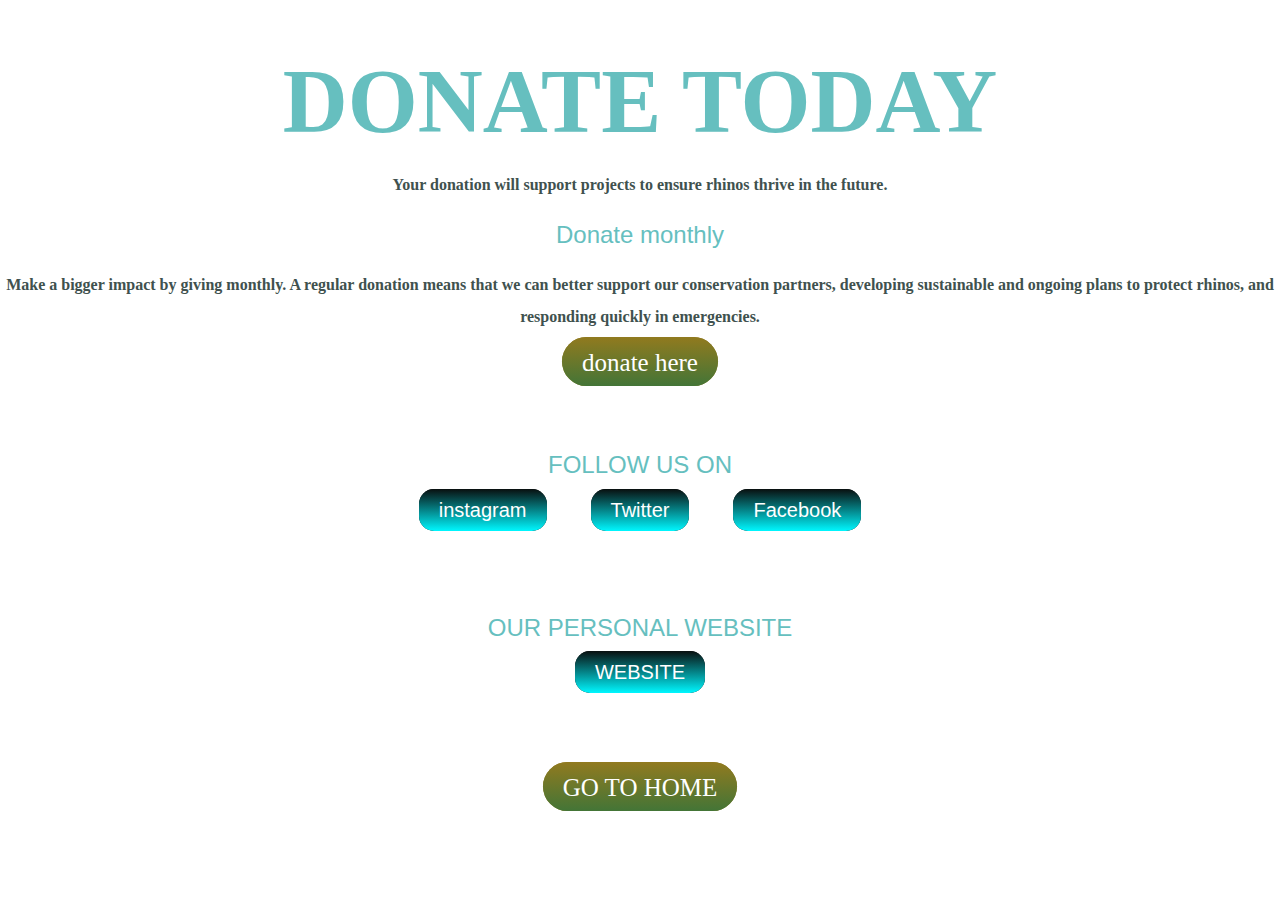
<file: donate.html>
<!DOCTYPE html>
<html lang="en" dir="ltr">
  <head>
    <meta charset="utf-8">
    <title>DONATE</title>
      <link rel="stylesheet" href="styles.css">

  </head>
  <body>
<h1>DONATE TODAY</h1>

<p>

<b>Your donation will support projects to ensure rhinos thrive in the future.</b>  </p>
<h2>Donate monthly</h2>
<p><b>Make a bigger impact by giving monthly. A regular donation means that we can better support our conservation partners, developing sustainable and ongoing plans to protect rhinos, and responding quickly in emergencies.</b></p>
<a class="home" href="https://www.savetherhino.org/checkout/?single-buy=1&donate-amount=10&add-to-cart=10747">donate here</a>
<br>
<br>
<br>
<br>

<h2>FOLLOW US ON </h2>
<a class="donate" href="https://www.instagram.com/sanjay_y_s/">instagram</a>
<a class="donate" href="https://twitter.com/sanjay_ys/">Twitter</a>
<a class="donate" href="https://www.facebook.com/sanju.ys.54">Facebook</a>
<br>
<br>
<br>
<br>
<br>

<h2>OUR PERSONAL WEBSITE</h2>
<a class="donate" href="https://sanjay-ys.github.io/cv/">WEBSITE</a>
<br>
<br>
<br>
<br>
<br>
<br>
 <a class="home" href="index.html">GO TO HOME</a>
  </body>
</html>
</file>
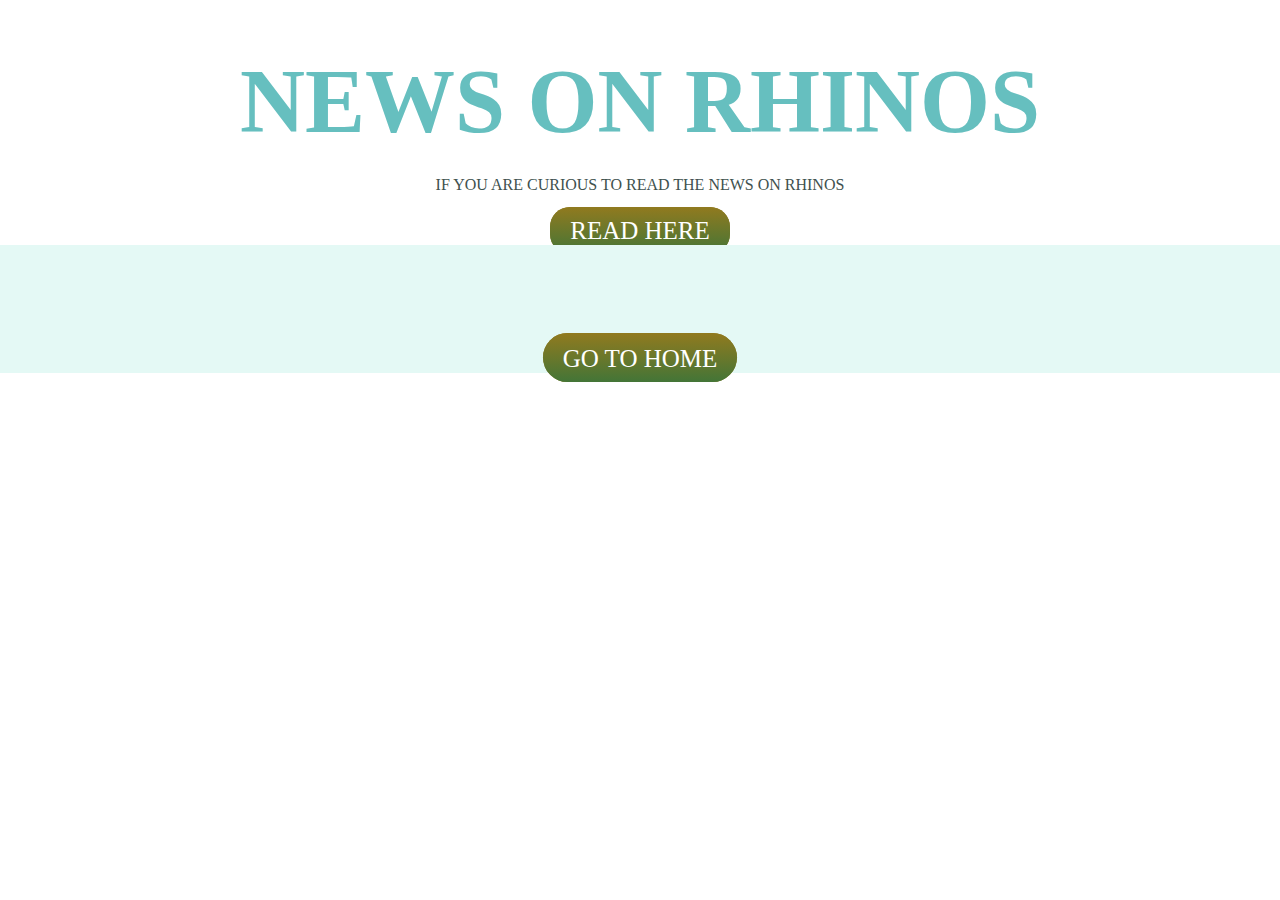
<file: news.html>
<!DOCTYPE html>
<html lang="en" dir="ltr">
  <head>
    <meta charset="utf-8">
    <title>NEWS</title>
    <link rel="stylesheet" href="styles.css"/>
  </head>
  <body>
    <h1>NEWS ON RHINOS</h1>
  <P>

      IF YOU ARE CURIOUS TO READ THE NEWS ON RHINOS </P>
 <a class="info" href="https://www.ndtv.com/topic/rhinoceros">READ HERE</a>
 <div class="">
   <a class="home" href="index.html">GO TO HOME</a>
 </div>
  </body>
</html>
</file>
<file: styles.css>
body {
color : #40514E;
  margin: 0;
  text-align: center;
  font-family: 'Merriweather', serif;
}

h1 {
  color: #66BFBF;
  font-size: 562.5%;
  margin-left: 0;
  margin: 50px auto 0 auto ;
  font-family: 'Sacramento', cursive;
}

h2 {
  font-weight: normal;
  color: #66BFBF;
  font-family: 'Montserrat', sans-serif;
}

h3 {
  color: #11999E;
  font-family: 'Montserrat', sans-serif;
}
.skills {
  line-height: 0;
}

div {
  background-color: #E4F9F5;
  position: relative;
  padding-top: 100px;
}
.skill-row
{
  width : 50%;
  margin: 100px auto 100px auto;
  text-align: left;
  line-height: 2;
}
.profile {
  margin: 1% auto 1% auto;
}
.intro {
  width: 30%;
  text-align: center;
  margin: auto;
}
p{
  line-height: 2;
}
hr {
  border: dotted red 6PX;
  border-bottom: none;
  width: 4%;
  margin: 100px auto 100px auto;
}
.middle-container {
background-color:#E4F9F5 ;
margin: 2px auto 2px auto;
background-size: contain;
}
.blue {
  color: green;
}
blue:hover {
  color: red;
}
a {
  color: black;
    font-family: 'Montserrat', sans-serif;
    margin: 10px 20px;
    text-decoration: none;
}
a:hover{
  color: blue;
}

.bottom-container {
  background-color: green;
  margin: 10px auto 10px auto;
 padding : 50px 0 20px;

}
.copyright {
  color: #eaf6f6;
  font-size: 0.75rem;
  padding: 20px 0;
}

.stu {
  color: #66BFBF;
  text-decoration: underline;
  font-size: 2.5rem;
}

.top-cloud {
  position: absolute;
  right: 300px;
  top: 50px;
}

.bottom-cloud {
  position: absolute;
  left: 100px;
  bottom: 300px;
}
.cricket {
  width:50%;
  float: left;
  margin-right: 30px;
}
.hello {
width:50%;
}
.code-image{
  width:50%;
  float: right;
  margin-left: 30px;
}
.contact-me {
width: 40%;
margin:40px auto 40px auto;
line-height: 2;
}
.btn {
  background: #11CDD4;
  background-image: -webkit-linear-gradient(top, #11CDD4, #11999e);
  background-image: -moz-linear-gradient(top, #11CDD4, #11999e);
  background-image: -ms-linear-gradient(top, #11CDD4, #11999e);
  background-image: -o-linear-gradient(top, #11CDD4, #11999e);
  background-image: linear-gradient(to bottom, #11CDD4, #11999e);
  -webkit-border-radius: 8;
  -moz-border-radius: 8;
  border-radius: 8px;
    font-family: 'Montserrat', sans-serif;
  color: #ffffff;
  font-size: 20px;
  padding: 10px 20px 10px 20px;
  text-decoration: none;
}

.btn:hover {
  background: #30e3cb;
  background-image: -webkit-linear-gradient(top, #30e3cb, #2bc4ad);
  background-image: -moz-linear-gradient(top, #30e3cb, #2bc4ad);
  background-image: -ms-linear-gradient(top, #30e3cb, #2bc4ad);
  background-image: -o-linear-gradient(top, #30e3cb, #2bc4ad);
  background-image: linear-gradient(to bottom, #30e3cb, #2bc4ad);
  text-decoration: none;
}
.donate {
  background: #090f0f;
  background-image: -webkit-linear-gradient(top, #090f0f, #00f7ff);
  background-image: -moz-linear-gradient(top, #090f0f, #00f7ff);
  background-image: -ms-linear-gradient(top, #090f0f, #00f7ff);
  background-image: -o-linear-gradient(top, #090f0f, #00f7ff);
  background-image: linear-gradient(to bottom, #090f0f, #00f7ff);
  -webkit-border-radius: 15;
  -moz-border-radius: 15;
  border-radius: 15px;
  font-family: Arial;
  color: #ffffff;
  font-size: 20px;
  padding: 10px 20px 10px 20px;
  text-decoration: none;
}

.donate:hover {
  background: #3241e3;
  background-image: -webkit-linear-gradient(top, #3241e3, #c22ba4);
  background-image: -moz-linear-gradient(top, #3241e3, #c22ba4);
  background-image: -ms-linear-gradient(top, #3241e3, #c22ba4);
  background-image: -o-linear-gradient(top, #3241e3, #c22ba4);
  background-image: linear-gradient(to bottom, #3241e3, #c22ba4);
  text-decoration: none;
}
.info {
  background: #917a1f;
  background-image: -webkit-linear-gradient(top, #917a1f, #437537);
  background-image: -moz-linear-gradient(top, #917a1f, #437537);
  background-image: -ms-linear-gradient(top, #917a1f, #437537);
  background-image: -o-linear-gradient(top, #917a1f, #437537);
  background-image: linear-gradient(to bottom, #917a1f, #437537);
  -webkit-border-radius: 20;
  -moz-border-radius: 20;
  border-radius: 20px;
  font-family: Georgia;
  color: #ffffff;
  font-size: 25px;
  padding: 10px 20px 10px 20px;
  text-decoration: none;
}

.info:hover {
  background: #9ea8a7;
  background-image: -webkit-linear-gradient(top, #9ea8a7, #b86c6c);
  background-image: -moz-linear-gradient(top, #9ea8a7, #b86c6c);
  background-image: -ms-linear-gradient(top, #9ea8a7, #b86c6c);
  background-image: -o-linear-gradient(top, #9ea8a7, #b86c6c);
  background-image: linear-gradient(to bottom, #9ea8a7, #b86c6c);
  text-decoration: none;
}
.home {
  background: #917a1f;
  background-image: -webkit-linear-gradient(top, #917a1f, #437537);
  background-image: -moz-linear-gradient(top, #917a1f, #437537);
  background-image: -ms-linear-gradient(top, #917a1f, #437537);
  background-image: -o-linear-gradient(top, #917a1f, #437537);
  background-image: linear-gradient(to bottom, #917a1f, #437537);
  -webkit-border-radius: 34;
  -moz-border-radius: 34;
  border-radius: 34px;
  font-family: Georgia;
  color: #ffffff;
  font-size: 25px;
  padding: 12px 20px 10px 20px;
  text-decoration: none;
}

.home:hover {
  background: #9ea8a7;
  background-image: -webkit-linear-gradient(top, #9ea8a7, #4debeb);
  background-image: -moz-linear-gradient(top, #9ea8a7, #4debeb);
  background-image: -ms-linear-gradient(top, #9ea8a7, #4debeb);
  background-image: -o-linear-gradient(top, #9ea8a7, #4debeb);
  background-image: linear-gradient(to bottom, #9ea8a7, #4debeb);
  text-decoration: none;
}
.sumatran{
  width:25%;
  float: left;
  margin-right: 30px;
}
.indian{
  width:25%;
  float: right;
  margin-left: 30px;
}
.rhino {
width:30%;
text-align:center;
}
</file>
